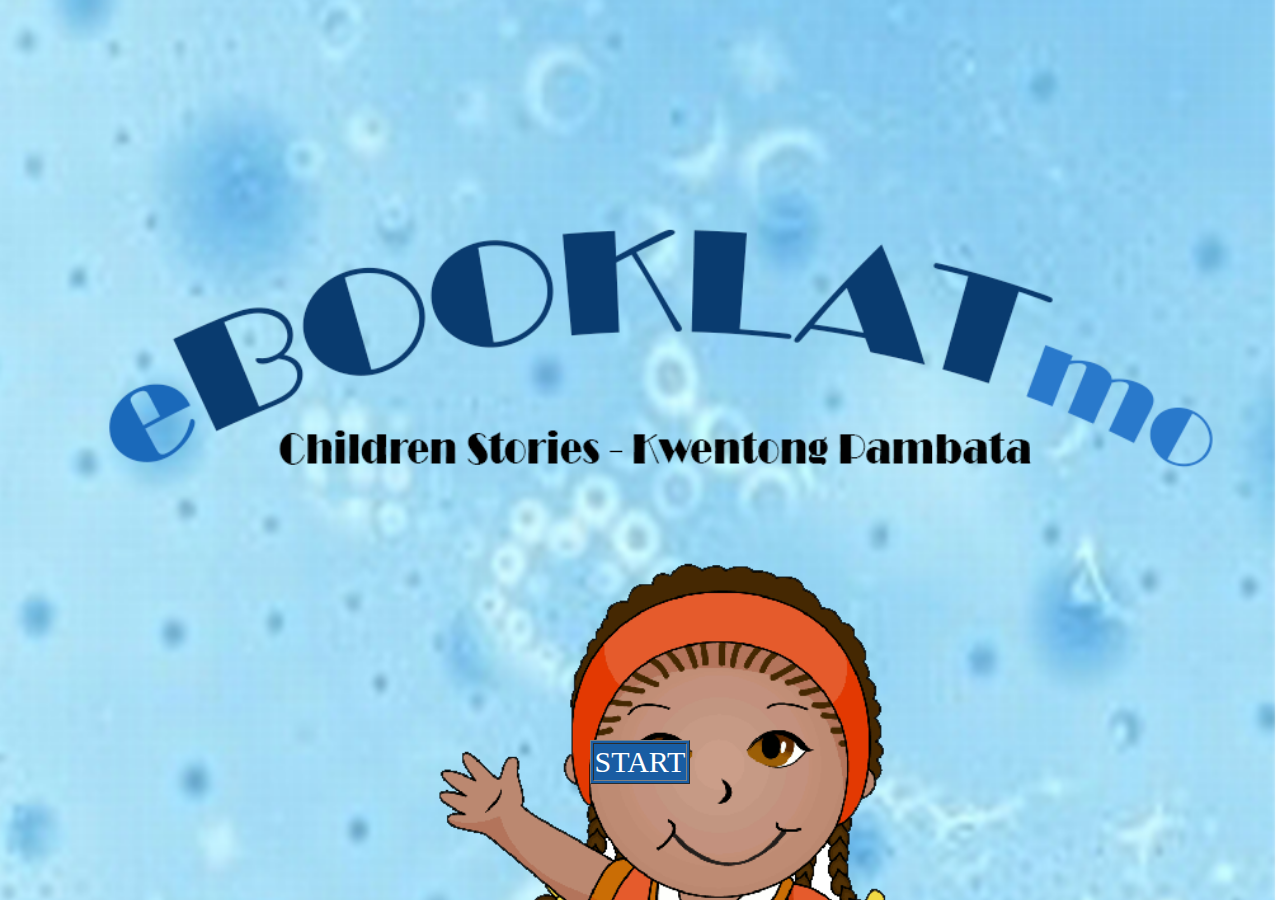
<file: index.html>
<!DOCTYPE html>
<html>
  <head>
     <title> </title>
    </head>

     <body style="background-image: url(img/bb.png);background-size: cover;">
    
       <center> <br> <br> <br> <br> <br> <br> <br> <br> <br> <br> <br> <br> <br> <br> <br> <br> <br> <br> <br> 
       <br> <br> <br> <br> <br> <br> <br> <br> <br> <br> <br> <br> <br> <br>  <br> <br> <br>  <br> <br> <br>
       <font style="font-size: 50px;">  </font>
       <p style="font-size: 30px;"> </p>

  
       <table border="1" style="background-color:#195da3; ">
       <tr|> <td>
       <font style="font-size: 30px;"><a style="text-decoration: none; color:white;" href="page2.html"> START </a></font>
       </td></tr>
       </table>

       </center>

  </body>
</html>
</file>
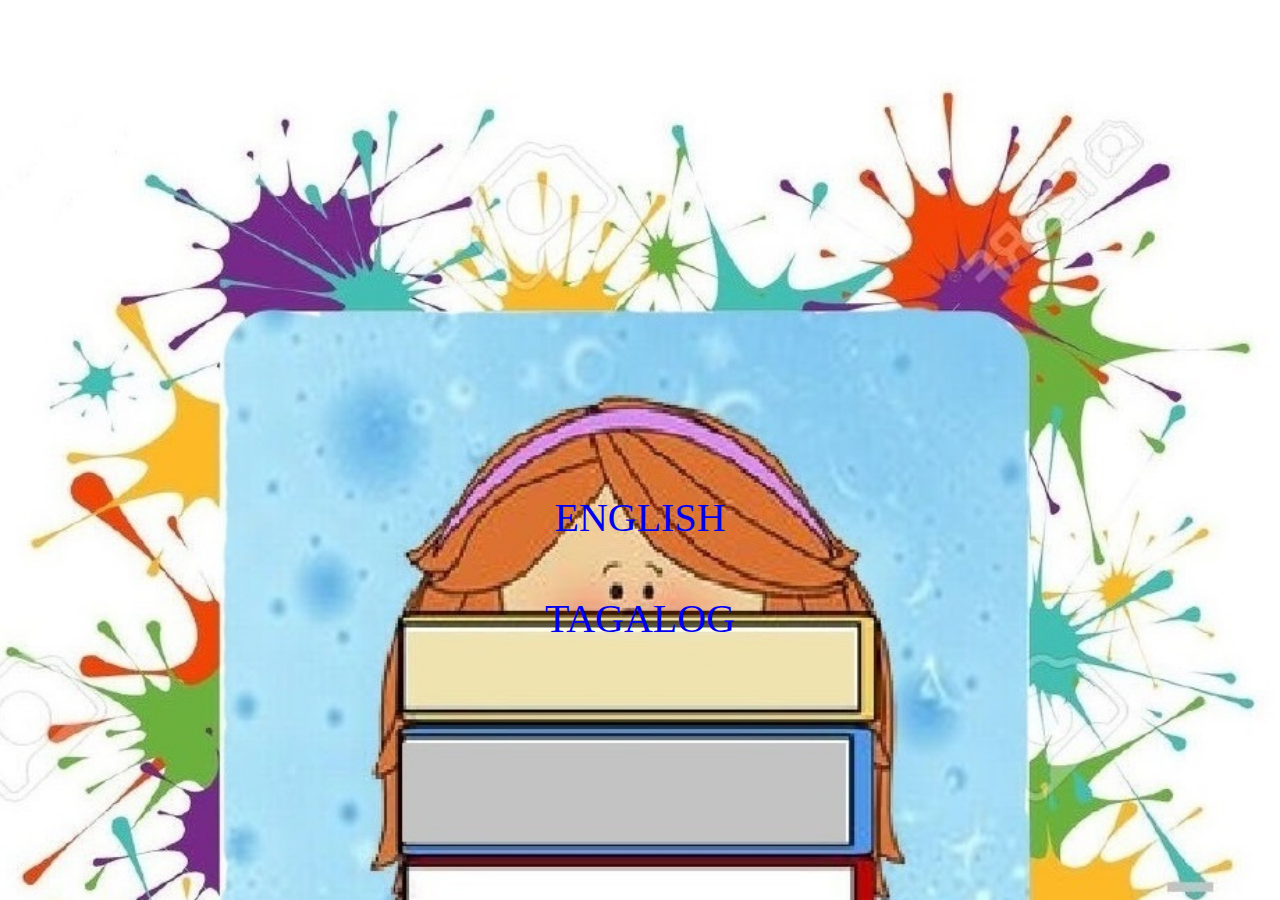
<file: page2.html>
<html>
  <head>
     <title> children stories </title>


 </head>

<body style="background-image: url(img/color2.png); background-size: cover; background-repeat: no-repeat; background-attachment: fixed;">
    <center> <br> <br> <br> <br> <br> <br> <br> <br> <br> <br> <br> <br> <br> <br> <br> <br> <br> <br>   <br> <br> <br> <br> <br> <br> <br> <br> <br> 
     
        <font style="font-size: 40px; "><a style="text-decoration: none;" href="english.html"> ENGLISH  </a></font> <br> <br> <br> <br> 
        <font style="font-size: 40px;"><a style="text-decoration: none;" href="tagalog.html"> TAGALOG </a></font>
   


     </center>


    </body>

    </html>
</file>
